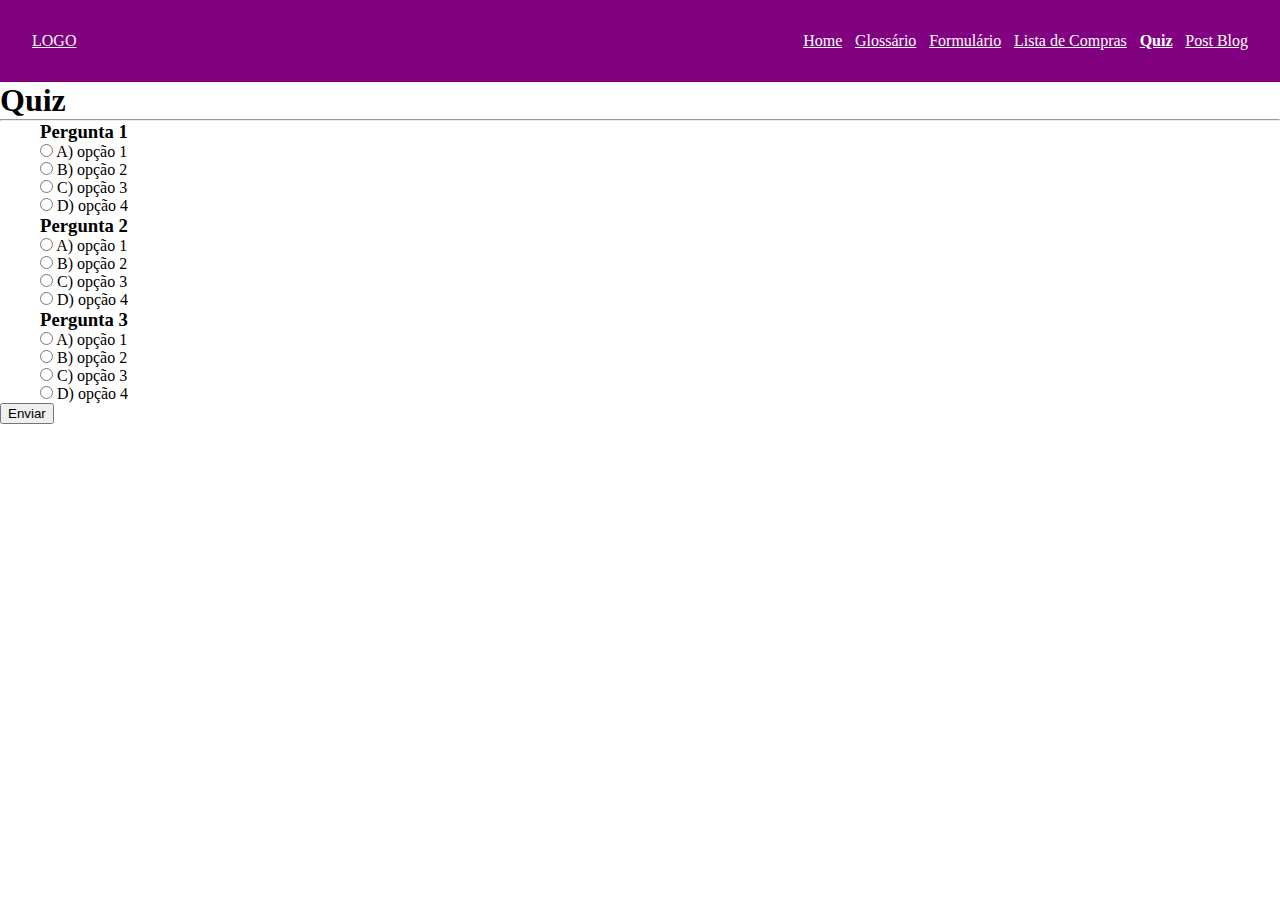
<file: 4Quiz/quiz.html>
<!DOCTYPE html>
<html lang="pt-br">
  <head>
    <meta charset="UTF-8" />
    <meta http-equiv="X-UA-Compatible" content="IE=edge" />
    <meta name="viewport" content="width=device-width, initial-scale=1.0" />
    <link rel="stylesheet" type="text/css" href="../style.css">
    <title>Quiz</title>
  </head>
  <body>
    <header>
      <nav>
        <a href="">LOGO</a>
          <ul>
            <li> <a href="../index.html">Home</a></li>
            <li> <a href="../1Glossario/glossario.html">Glossário</a></li>
            <li> <a href="../2Formulario/forms.html">Formulário</a></li>
            <li> <a href="../3ListaDeCompras/shopping-list.html">Lista de Compras</a></li>
            <li> <a href="./quiz.html"><strong>Quiz</strong></a></li>
            <li> <a href="../5PostBlog/postblog.html">Post Blog</a></li>
          </ul>
      </nav>
    </header>
    <h1>Quiz</h1>
    <form action="">
          <hr>
          <ol>
            <h3>Pergunta 1</h3>
              <div>
                <input type="radio" name="question-1" id="question-1-a" value="A" />
                <label for="question-1-a">A) opção 1</label>
              </div>
              <div>
                <input type="radio" name="question-1" id="question-1-b" value="B" />
                <label for="question-1-b">B) opção 2</label>
              </div>
              <div>
                <input type="radio" name="question-1" id="question-1-c" value="C" />
                <label for="question-1-c">C) opção 3</label>
              </div>
              <div>
                <input type="radio" name="question-1" id="question-1-d" value="D" />
                <label for="question-1-d">D) opção 4</label>
              </div>
          </ol>
          <ol>
            <h3>Pergunta 2</h3>
              <div>
                <input type="radio" name="question-2" id="question-2-a" value="A" />
                <label for="question-2-a">A) opção 1</label>
              </div>
              <div>
                <input type="radio" name="question-2" id="question-2-a" value="A" />
                <label for="question-2-a">B) opção 2</label>
              </div>
              <div>
                <input type="radio" name="question-2" id="question-2-a" value="A" />
                <label for="question-2-a">C) opção 3</label>
              </div>
              <div>
                <input type="radio" name="question-2" id="question-2-a" value="A" />
                <label for="question-2-a">D) opção 4</label>
              </div>
            </ol>
            <ol>
              <h3>Pergunta 3</h3>
                <div>
                  <input type="radio" name="question-3" id="question-3-a" value="A" />
                  <label for="question-3-a">A) opção 1</label>
                </div>
                <div>
                  <input type="radio" name="question-3" id="question-3-a" value="A" />
                  <label for="question-3-a">B) opção 2</label>
                </div>
                <div>
                  <input type="radio" name="question-3" id="question-3-a" value="A" />
                  <label for="question-3-a">C) opção 3</label>
                </div>
                <div>
                  <input type="radio" name="question-3" id="question-3-a" value="A" />
                  <label for="question-3-a">D) opção 4</label>
                </div>
            </ol>
        <button>Enviar</button>
     </form>
  </body>
</html>
</file>
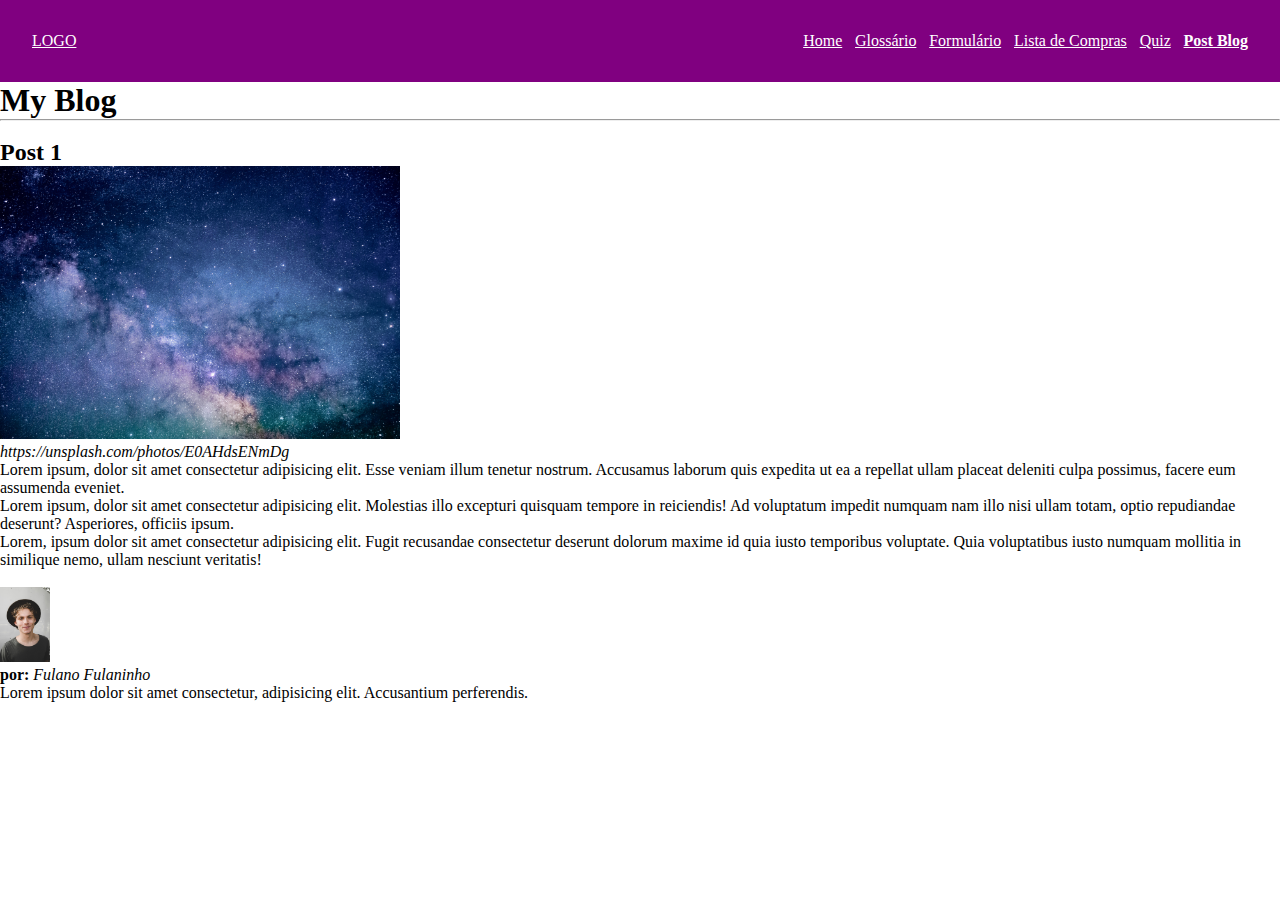
<file: 5PostBlog/postblog.html>
<!DOCTYPE html>
<html lang="pt-br">
  <head>
    <meta charset="UTF-8" />
    <meta http-equiv="X-UA-Compatible" content="IE=edge" />
    <meta name="viewport" content="width=device-width, initial-scale=1.0" />
    <link rel="stylesheet" type="text/css" href="../style.css">
    <title>Blog post</title>
  </head>
  <body>
    <header>
      <nav>
        <a href="">LOGO</a>
          <ul>
            <li> <a href="../index.html">Home</a></li>
            <li> <a href="../1Glossario/glossario.html">Glossário</a></li>
            <li> <a href="../2Formulario/forms.html">Formulário</a></li>
            <li> <a href="../3ListaDeCompras/shopping-list.html">Lista de Compras</a></li>
            <li> <a href="../4Quiz/quiz.html">Quiz</a></li>
            <li> <a href="./postblog.html"><strong>Post Blog</strong></a></li>
          </ul>
      </nav>
    </header>
      <h1>My Blog</h1>
      <hr>
        <a href#="home.html"><s>Home</s></a> 
        <a href#="sobre.html"><s>Sobre</s></a> 
        <a href#="contact.html"><s>Contato</s></a>  
    <article>
      <h2>Post 1</h2>
      <img 
        src="./assets/imgpost.jpg" 
        alt="Failed loading"
        width="400px">
      <blockquote><cite>https://unsplash.com/photos/E0AHdsENmDg</cite></blockquote>
      <p>
        Lorem ipsum, dolor sit amet consectetur adipisicing elit. Esse veniam illum tenetur nostrum. Accusamus laborum quis expedita ut ea a repellat ullam placeat deleniti culpa possimus, facere eum assumenda eveniet.
      </p>
      <p>
        Lorem ipsum, dolor sit amet consectetur adipisicing elit. Molestias illo excepturi quisquam tempore in reiciendis! Ad voluptatum impedit numquam nam illo nisi ullam totam, optio repudiandae deserunt? Asperiores, officiis ipsum.
      </p>
      <p>
        Lorem, ipsum dolor sit amet consectetur adipisicing elit. Fugit recusandae consectetur deserunt dolorum maxime id quia iusto temporibus voluptate. Quia voluptatibus iusto numquam mollitia in similique nemo, ullam nesciunt veritatis!
      </p>
      <br>
      <aside>
        <img 
          src="./assets/autor.jpg" 
          alt="failed loaded"
          width="50px"
          height="75px">
        <p>
          <strong>por:</strong> 
          <i>Fulano Fulaninho</i> <br>
          Lorem ipsum dolor sit amet consectetur, adipisicing elit. Accusantium perferendis.
        </p>
      </aside>
    </article>
  </body>
</html>
</file>
<file: style.css>
*{
    margin: 0;
}
body{
  width: 100vw;
  height: 100vh;
}
header {
  padding: 2rem;
  background-color:purple;
}
nav {
  display:flex;
  justify-content: space-between;
  align-items: center;
}
a {
  color: white;
}
ul {
  display:flex;
  list-style:none;
  align-items: center;
  gap: .8rem;
}
#image_home{
  margin-top: 1.5rem;
  text-align: center;
  justify-content: center;
}
</file>
